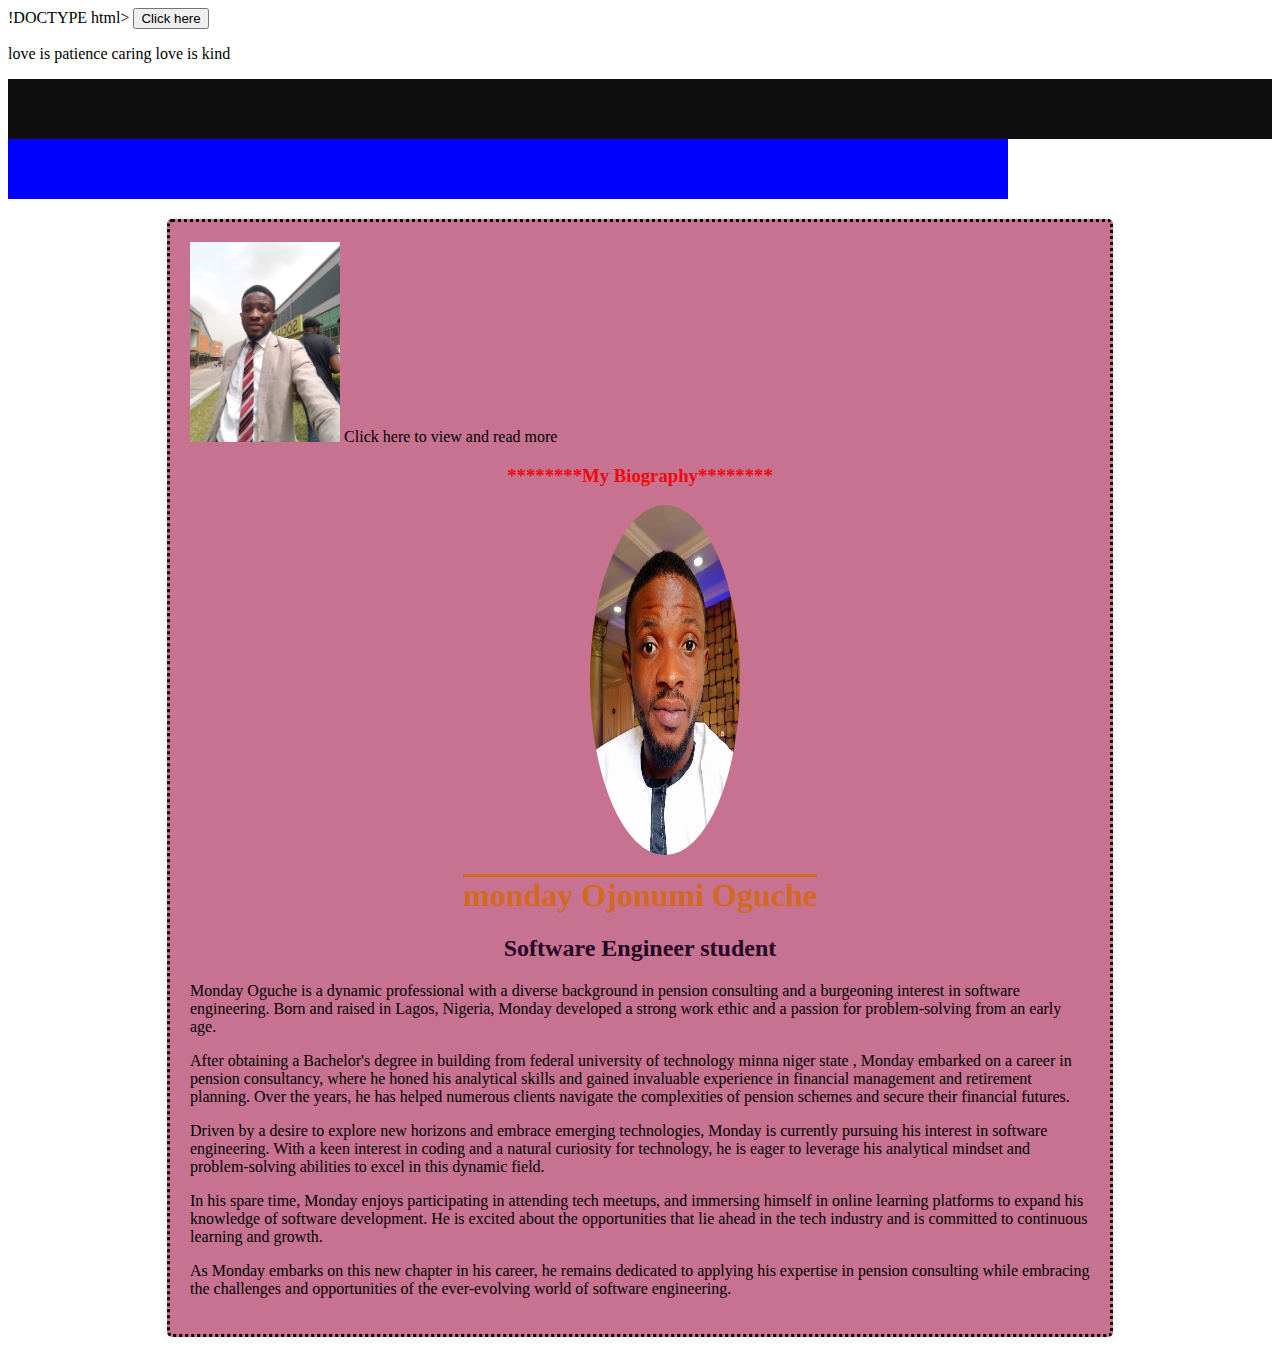
<file: index.html>
!DOCTYPE html>
<html lang="en">
<head>
    <meta charset="UTF-8">
    <meta name="viewport" content="width=device-width, initial-scale=1.0">
    <title>Monday Oguche Biography</title>
    <link rel="stylesheet" href="style.css">
    
    
</head>



<body>

<button class="btn">Click here</button>

<p>love is patience caring love is kind</p>
</body>

<header class="header-social">
    <div></div>
    <nav></nav>
    <div></div>
</header>

<header class="header-main">
    <div class="div-1"></div>
    <div class="div-2"></div>
    <div class="div-3"></div>

    
</header>
<body>
    <div class="wrap">

        <img src="img2/mon2.jpg" alt="mon2" class="second-image">

        <bottom>
            Click here to view and read more
        </bottom>
        
    <article>
        <h3>********My Biography********</h3>
        <style>colgroup</style>
        <img src="img/monday image.jpg" alt="monday image" class="profile-img">
        <h1>monday Ojonumi Oguche</h1>
        <h2>Software Engineer student</h2>
        
    </article>
    <article>
        <p>Monday Oguche is a dynamic professional with a diverse background in pension consulting and a burgeoning interest in software engineering. Born and raised in Lagos, Nigeria, Monday developed a strong work ethic and a passion for problem-solving from an early age.</p>
        <p>After obtaining a Bachelor's degree in building from federal university of technology minna niger state , Monday embarked on a career in pension consultancy, where he honed his analytical skills and gained invaluable experience in financial management and retirement planning. Over the years, he has helped numerous clients navigate the complexities of pension schemes and secure their financial futures.</p>
        <p>Driven by a desire to explore new horizons and embrace emerging technologies, Monday is currently pursuing his interest in software engineering. With a keen interest in coding and a natural curiosity for technology, he is eager to leverage his analytical mindset and problem-solving abilities to excel in this dynamic field.</p>
        <p>In his spare time, Monday enjoys participating in attending tech meetups, and immersing himself in online learning platforms to expand his knowledge of software development. He is excited about the opportunities that lie ahead in the tech industry and is committed to continuous learning and growth.</p>
        <p>As Monday embarks on this new chapter in his career, he remains dedicated to applying his expertise in pension consulting while embracing the challenges and opportunities of the ever-evolving world of software engineering.</p>

    </article>
       
    </div>
</body>
    
</body>
</html>
</file>
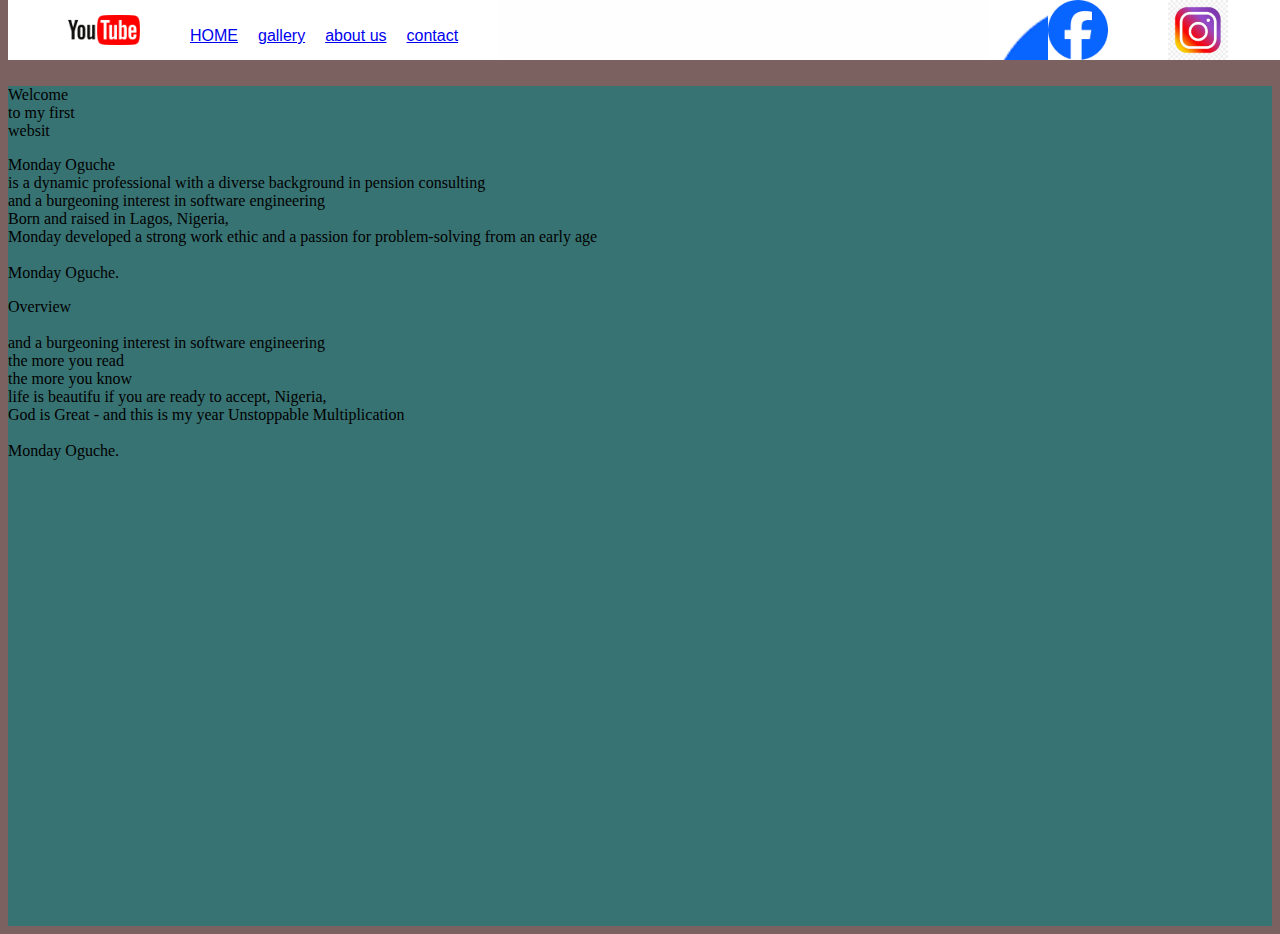
<file: index2.html>
!DOCTYPE html>
<html lang="en">
<head>
    <meta charset="UTF-8">
    <meta name="viewport" content="width=device-width, initial-scale=1.0">
    <title>Monday Oguche Biography</title>
    <link rel="stylesheet" href="style2.css">
    <link rel="stylesheet" href="index.css">
    
    
</head>

<body>


    <header class="header-main">
        <div class="header-main-logo"><img src="img/youtube.png" alt="">
            <nav class="header-main-nav">
                <ul>
                    <li><a href="index2.html">HOME</a></li>
                    <li><a href="#">gallery</a></li>
                    <li><a href="#">about us</a></li>
                    <li><a href="#">contact</a></li>
                </ul>
            </nav>
        </div>
        
        <div class="header-main-sm">
            <div class="header-main-sm-fb"><img src="img/facebook image.png" alt="">
            <div class="header-main-sm-in"><img src="img/instagram png.png" alt=""></div>
        </div>


    </header>

    <main>

        <div class="Main-intro">

            <hi>Welcome<br>to my first<br>websit</hi>
            <p>Monday Oguche<br> is a dynamic professional
             with a diverse background in pension consulting<br> and a 
             burgeoning interest in software engineering<br>
             Born and raised in Lagos, Nigeria,<br> Monday developed a 
             strong work ethic and a passion for problem-solving 
             from an early age<br><br>Monday Oguche.</p>
            <a href="#"my work></a>
        </div>

        <div class="main quote">
            <p>Overview<br> <br> 
                and a burgeoning interest in software engineering<br>the
                 more you read <br> the more you know <br>
                life is beautifu if you are ready to accept, Nigeria,<br> 
                God is Great - and this is my year 
                Unstoppable Multiplication<br><br>Monday Oguche.</p>

        </div>
    </main>
</body>
</file>
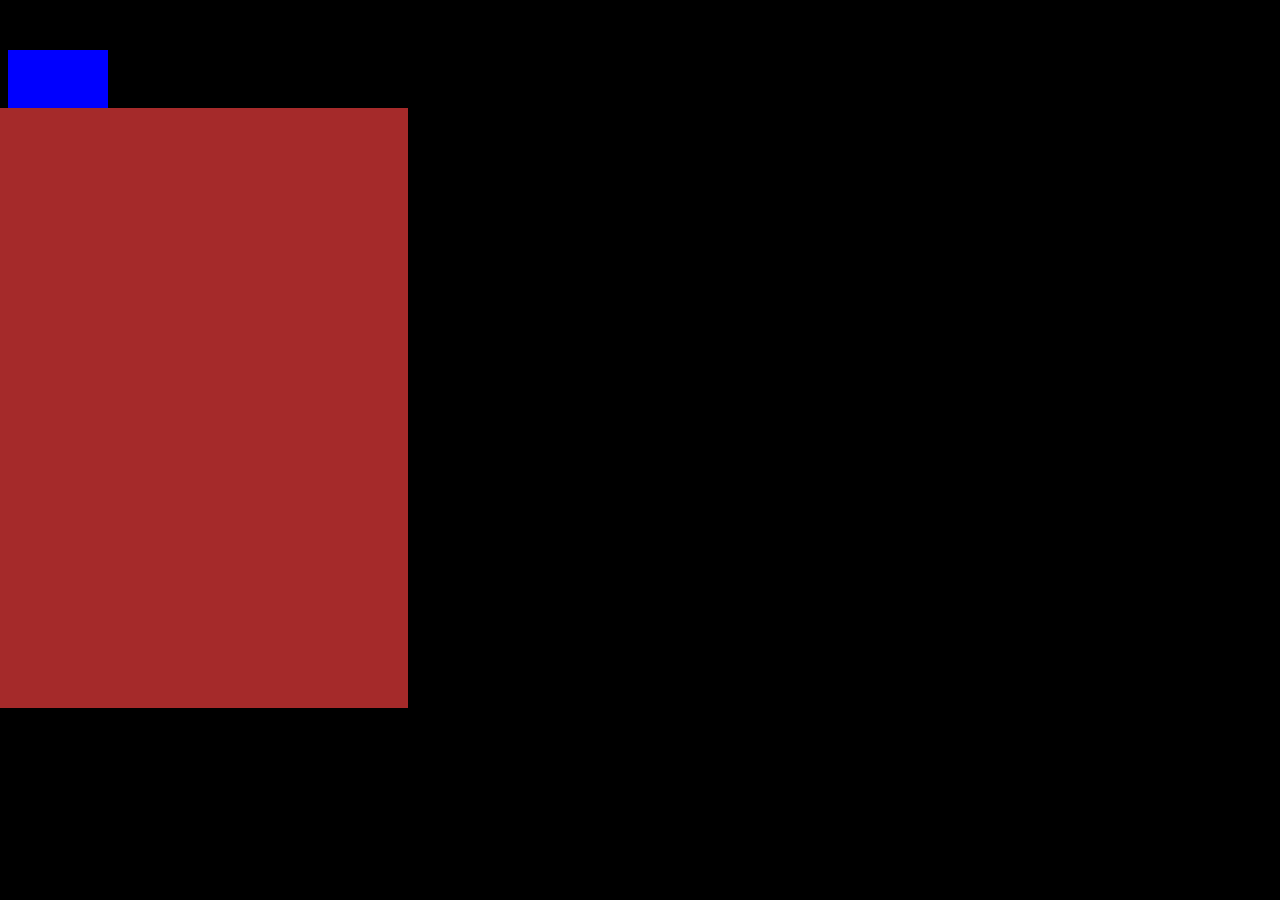
<file: index3.html>
<html lang="en">
<head>
    <meta charset="UTF-8">
    <meta name="viewport" content="width=device-width, initial-scale=1.0">
    <title>Monday Oguche Biography</title>
    <link rel="stylesheet" href="style3.css">

</head>  

<body>
    <div class="Box">

    </div>
    <div class="container"></div>
</body>
</file>
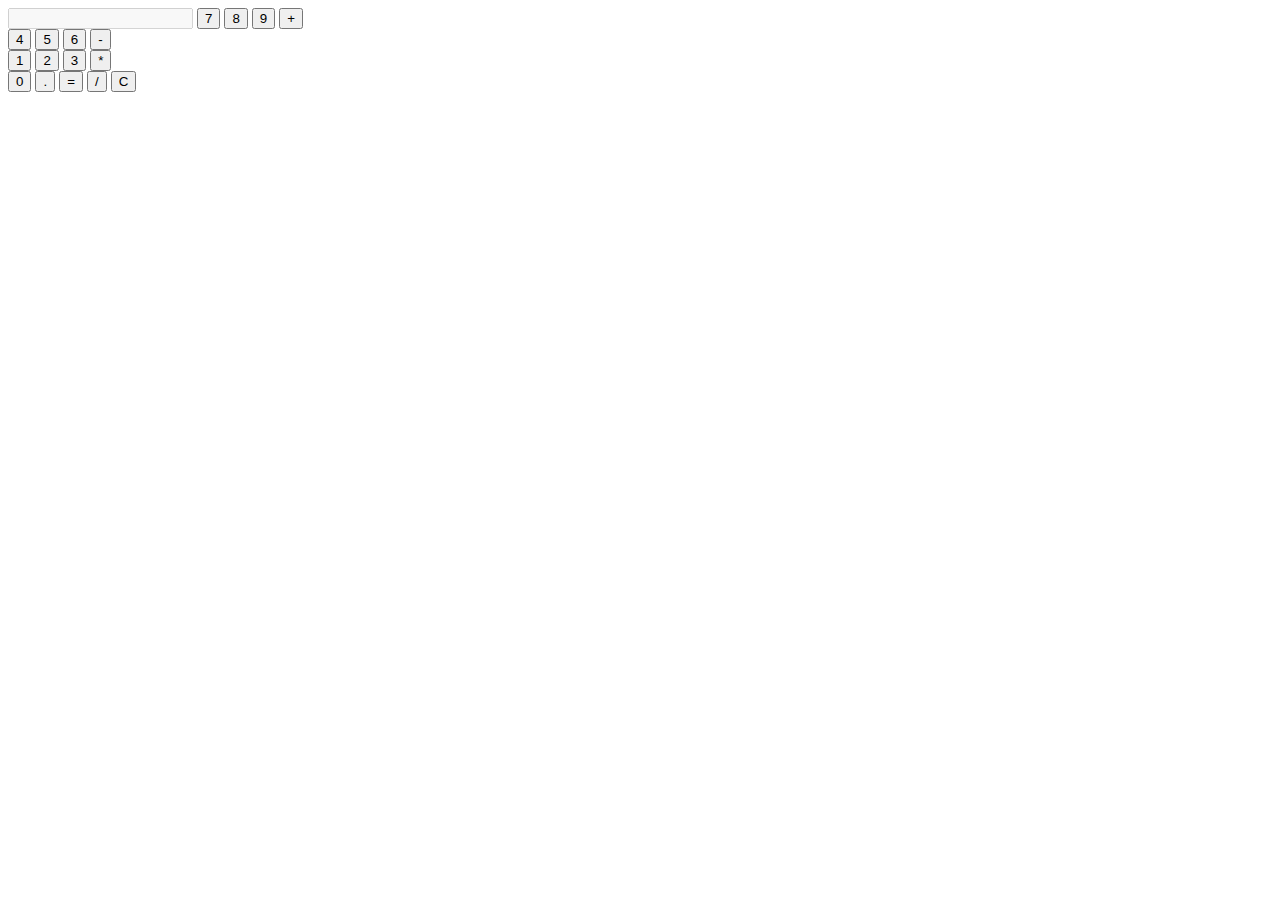
<file: monday code.html>
<!DOCTYPE html>
<html lang="en">
<head>
    <meta charset="UTF-8">
    <meta name="viewport" content="width=device-width, initial-scale=1.0">
    <title>Calculator</title>
   
</head>
<body>
    <div class="calculator">
        <input type="text" id="display" disabled>
        <input type="button" value="7" onclick="appendNumber('7')">
        <input type="button" value="8" onclick="appendNumber('8')">
        <input type="button" value="9" onclick="appendNumber('9')">
        <input type="button" value="+" onclick="appendOperator('+')"><br>
        <input type="button" value="4" onclick="appendNumber('4')">
        <input type="button" value="5" onclick="appendNumber('5')">
        <input type="button" value="6" onclick="appendNumber('6')">
        <input type="button" value="-" onclick="appendOperator('-')"><br>
        <input type="button" value="1" onclick="appendNumber('1')">
        <input type="button" value="2" onclick="appendNumber('2')">
        <input type="button" value="3" onclick="appendNumber('3')">
        <input type="button" value="*" onclick="appendOperator('*')"><br>
        <input type="button" value="0" onclick="appendNumber('0')">
        <input type="button" value="." onclick="appendDecimal()">
        <input type="button" value="=" onclick="calculate()">
        <input type="button" value="/" onclick="appendOperator('/')">
        <input type="button" value="C" onclick="clearDisplay()">
    </div>

    
</body>
</html>
</file>
<file: style.css>
<style>
        .body {
            font-family: Arial, sans-serif;
            margin: 0;
            padding: 0;
            background-color: #05f231;
            text-justify: auto
            ;
        }
        .wrap {
            max-width: 900px;
            margin: 20px auto;
            padding: 20px;
            background-color: #9d083f92;
            border-radius: 5px;
            box-shadow: 0 0 10px rgba(0,0,0,0.1);
            border-style: dotted;
        }
        .profile-img {
            max-width: 150px;
            border-radius: 50%;
            margin-left: 400px;
            backface-visibility: visible;
            background-image: url(../);
            height: 350px;
            
        }
        .profile-img :hover {
            background-image: url(../ui\ ux\ project/.image);
        }
        .second-image {
            max-width: 300px;
            margin-left: none;
            height: 200px;
            background-image: url(img/youtube.png);
            background-size: 50%;


        }
 .btn {
fron
    }


        h1 {
            text-align: center;
            color: chocolate;
            border-radius: 0%;
            box-shadow: #3805f2;
            font-stretch: expanded;
            text-decoration: overline;
            text-emphasis: bold;
            text-rendering: geometricPrecision;
            
       
        }
        h2 {
            text-align: center;
            color: #230525;
        }
        h3 {
            text-align: center;
            color: rgb(239, 8, 8);
            box-sizing: content-box;

        


        }
        .header-main {
            width: 1000px;
            height: 60px;
            background-color: blue;
            display: flex;
            flex-direction: row;
            flex-wrap: wrap;

        }
        .header-main .div-1 {
            height: 30px;
            background-color: #3805f2;
        }
        .header-main .div-2 {
            height: 30px;
            background-color: #f20538;
        }
        .header-main .div-3 {
            height: 30px;
            background-color: #b0ad0f;
        }

        .header-social {
            width: 100%;
            height: 60px;
            background-color: #0f0f0f;
        }
</file>
<file: style2.css>
:root {
    --site-color--01: rgb(64, 0, 255);
    --site-color--01-hover: rgb(0, 255, 4);
}

h1 {
    font-feature-settings: "abvf";
    line-height: 32px
    var(--site-color--01);
    text-transform: uppercase;

}


body {
    background-color: rgb(124, 97, 97);
}

a {
   cursor: pointer; 
}

.header-main {
    position: fixed;
    top: 0;
    width: 100%;
    height: 60px;
    background-color: rgb(255, 254, 255);
    display: flex;
    justify-content: space-between;
    z-index: 1000;
}

.header-main-logo {
    width: fit-content;
    height: 100%;
    background-color: rgb(255, 255, 255);
    display: flex;
    padding-left: 60px;
}

.header-main-logo img {
    height: 30px;
    align-self: center;
}
.header-main-nav {
    width: fit-content;
    height: 100%;
    background-color: rgb(255, 255, 255);
}
.header-main-nav ul {
    list-style: none;
    margin-right: 30px;
}

.header-main-nav ul li {
    display: inline;
    float: left;
    

}

.header-main-nav ul li a {
    padding: 0 10px;
    font-family: Arial, Helvetica, sans-serif;
    line-height: 40px;



}
.header-main-sm {
    width: 120px;
    height: 100%;
    background-color: rgb(255, 255, 255);
    padding-right: 60px;
    display: flex;
    justify-content: right;
}

.header-main-sm-fb {
    width: 20px;
    height: 20px;
    background-image: url(img/facebook\ image.png);
    background-repeat: no-repeat;
    background-size: cover;
    
}
.header-main-sm-fb {
    width: fit-content;
    height: 100%;
    background-color: rgb(255, 255, 255);
    display: flex;
    padding-left: 60px;
}

.header-main-sm-in {
    width: fit-content;
    height: 100%;
    background-color: rgb(255, 255, 255);
    display: flex;
    padding-left: 60px;

}
</file>
<file: index.css>
main {
    width: 100%;
    height: calc(100vh - 60px);
    background-color: rgb(56, 115, 115);
    margin-top: 60px;
    background-image: url(..
    background-size: cover;
    background-repeat: no-repeat;
    background-position: center;
}
</file>
<file: style3.css>
body {
    background-color: black;
}

.box {
    position: sticky; 
    right: 0px;
    top: 50px;
    width: 100px;
    height: 100px;
    background-color: blue;

}

.container {
    position: relative;
    right: 200px;
    width: 600px;
    height: 600px;
    background-color: brown;
}
</file>
